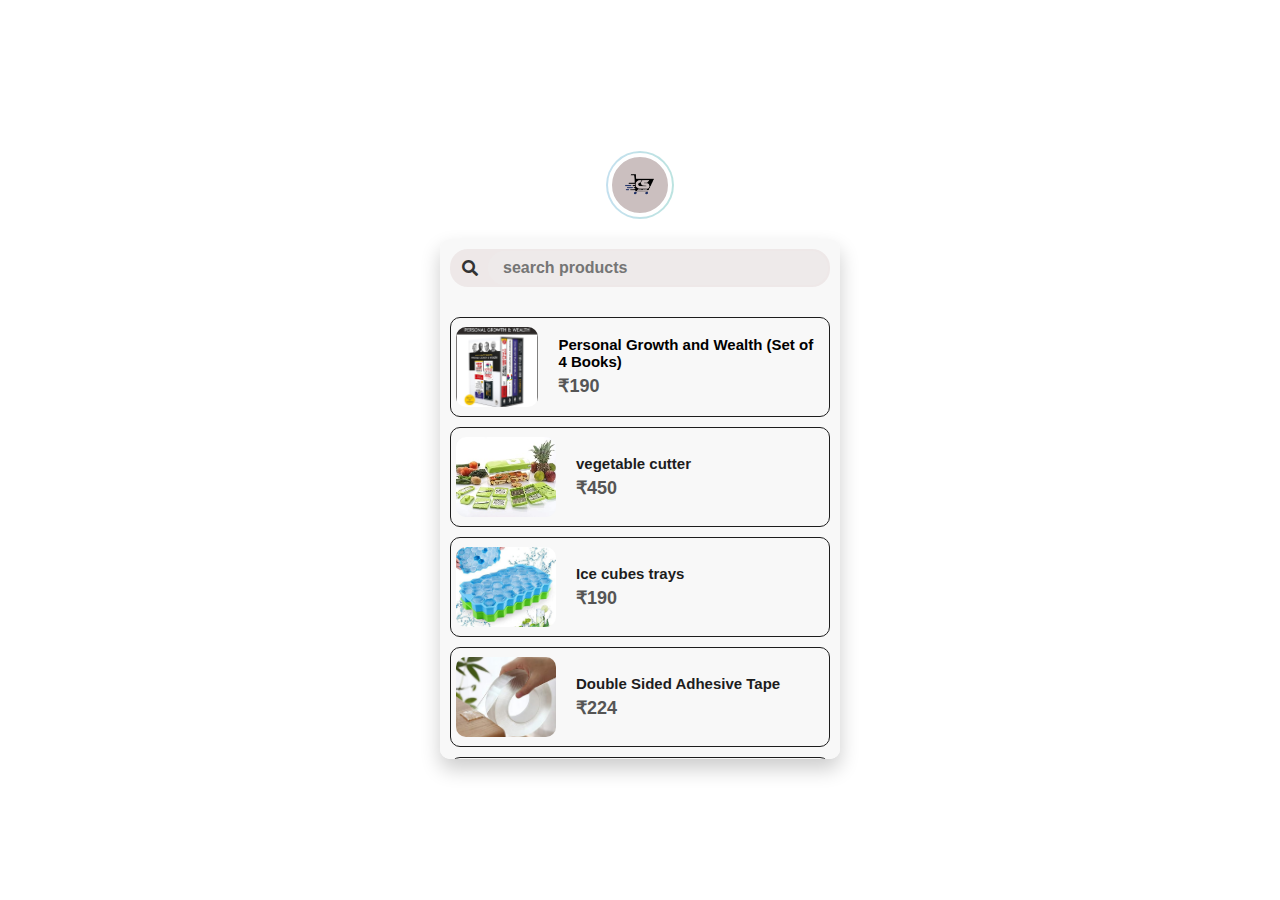
<file: index.html>
<!DOCTYPE html>
<html lang="en">
<head>
    <meta charset="UTF-8">
    <meta http-equiv="X-UA-Compatible" content="IE=edge">
    <meta name="viewport" content="width=device-width, initial-scale=1.0">
    <title>product search</title>

    <link rel="stylesheet" href="https://use.fontawesome.com/releases/v5.15.4/css/all.css"/>

    <link rel="stylesheet" href="style .css">
</head>
<body>

<!-- navigation -->

<div class="menu-container">
    <div class="plus flex-center"><img src="images/logobg.png" alt="" width="50px"></div>
    <ul class="menu flex-center">
        <li class="menu-item"><a href="home.html">
            <i class="fa fa-home"></i>
        </a></li>
       
        <li class="menu-item"><a href="#search">
            <i class="fa fa-search"></i>
        </a></li>
    </ul>
</div>

<section class="container">
  
        
    
    
      <form action="">
        <i class="fas fa-search" ></i>
          <input  type="text" name="" id="search-item" placeholder="search products" onkeyup="search()">
        </form>
    


    <!-- <div class=" product-list" id="product-list"> -->
        <div class="product-list" id="product-list">

       <a href="https://amzn.to/46NxmYL" target="_blank"> <div class="product">
            <img src="images/pesanal book.jpg" alt="">
            <div class="p-details">
                <h2 style="color: black;"> Personal Growth and Wealth (Set of 4 Books) </h2>
                <h3>₹190</h3>
            </div>
        </div></a>

         <a href="https://amzn.to/3S0HgC9" target="_blank"> <div class="product">
          
                <img src="images/cutter.jpg" alt="">
                <div class="p-details">
                    <h2>vegetable cutter</h2>
                    <h3>₹450</h3>
                </div>
        </div></a>


        <a href="https://amzn.to/3trbbZW" target="_blank"><div class="product">
            <img src="images/ice tray.jpg" alt="">
            <div class="p-details">
                <h2>Ice cubes trays</h2>
                <h3>₹190</h3>
            </div>
        </div></a>

       <a href="https://amzn.to/45urGlj" target="_blank"> <div class="product">
            <img src="images/gel tape.jpg" alt="">
            <div class="p-details">
                <h2>Double Sided Adhesive Tape</h2>
                <h3>₹224</h3>
            </div>
        </div></a>

        <a href="https://amzn.to/46BfVeq" target="_blank"><div class="product">
            <img src="images/blender.jpg" alt="">
            <div class="p-details">
                <h2>Mini blender</h2>
                <h3>₹1969</h3>
            </div>
        </div></a>

       <a href="https://amzn.to/45EHulA" target="_blank"> <div class="product">
            <img src="images/3d house.jpg" alt="">
            <div class="p-details">
                <h2> Puzzle House 3D</h2>
                <h3>₹279</h3>
            </div>
        </div></a>
       
        <a href="https://amzn.to/3tGNs86" target="_blank"> <div class="product">
            <img src="images/rocket img.jpg" alt="">
            <div class="p-details">
                <h2>Chandrayaan  ISRO Rocket Model & Satellite Toys,puzzle</h2>
                <h3>₹525</h3>
            </div>
        </div></a>

        <a href="https://amzn.to/3S4frsS" target="_blank"> <div class="product">
            <img src="images/key.jpg" alt="">
            <div class="p-details">
                <h2>Key Holder</h2>
                <h3>99</h3>
            </div>
        </div></a>

        <a href="https://amzn.to/45AkUur" target="_blank"> <div class="product">
            <img src="images/monk.jpg" alt="">
            <div class="p-details">
                <h2>Monks Buddha</h2>
                <h3>173</h3>
            </div>
        </div></a>
       

       
    <a href="https://amzn.to/3Q2G0vM" target="_blank"> <div class="product">
        <img src="images/oil sprey.jpg" alt="">
        <div class="p-details">
            <h2>Oil spray</h2>
            <h3>216</h3>
        </div>
    </div></a>





        <a href="https://amzn.to/3Q2JzCe" target="_blank"> <div class="product">
            <img src="images/hanpum.jpg " alt="">
            <div class="p-details">
                <h2>Hand pump</h2>
                <h3>95</h3>
            </div>
        </div></a>
 


    <a href="https://amzn.to/46Z0RqO" target="_blank"> <div class="product">
        <img src="images/rg.jpg" alt="">
        <div class="p-details">
            <h2>Red Gear mouse pad</h2>
            <h3>99</h3>
        </div>
    </div></a>




     
       
       
    
</section>

    
    <script src="app.js"></script>
    <!-- <script>window.alert("see the products")</script> -->
    
 
   
</body>
</html>
</file>
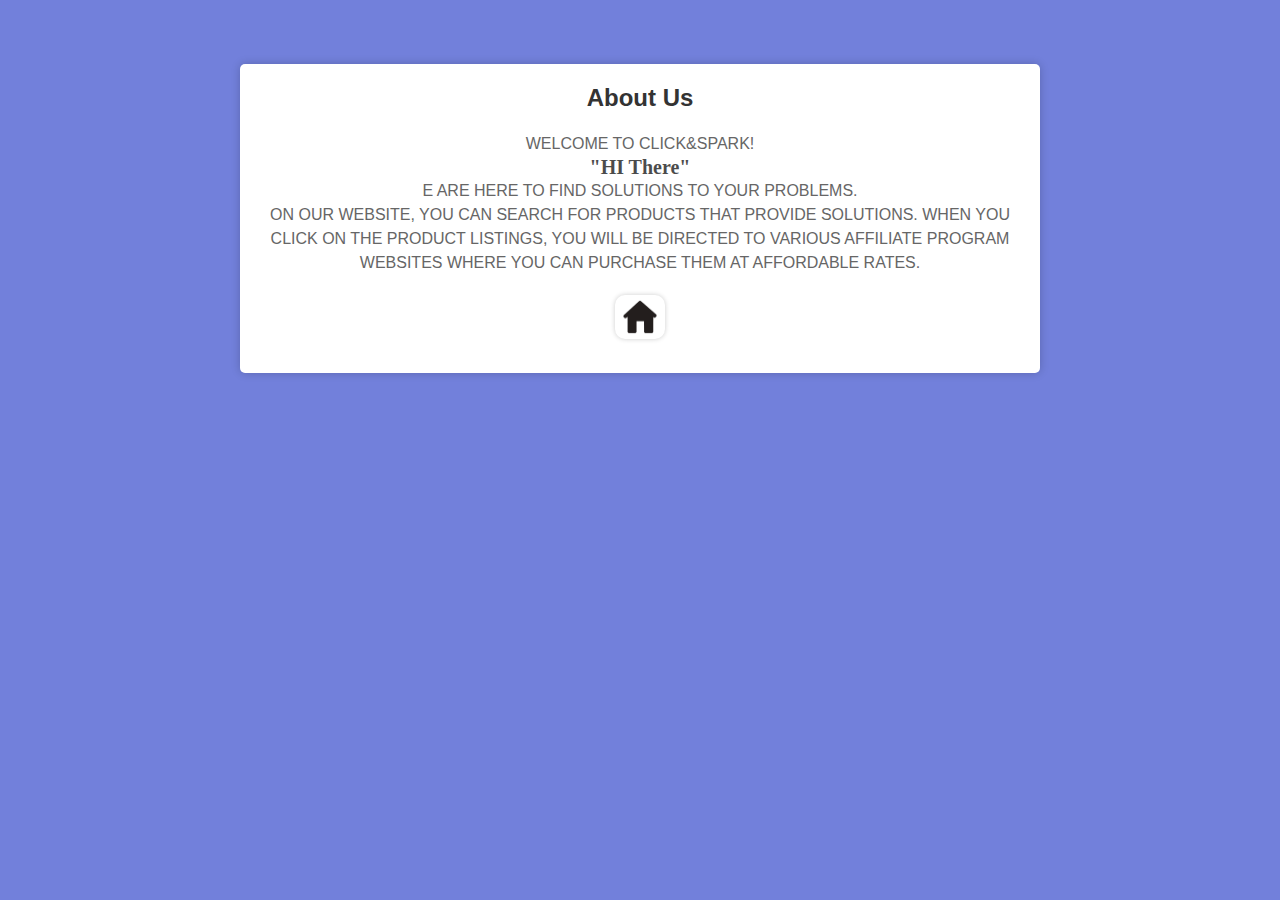
<file: about.html>
<!DOCTYPE html>
<html lang="en">
<head>
    <meta charset="UTF-8">
    <meta name="viewport" content="width=device-width, initial-scale=1.0">
    <title>About Us - Click$Spark</title>
    <link rel="stylesheet" href="about.css">
</head>
<body>
    <div class="container">
        <h1>About Us</h1>
        <p>Welcome to Click&Spark!</p>
          <span>"HI There"</span><p>e are here to find solutions to your problems. </p>
        <p>On our website, you can search for products that provide solutions. When you click on the product listings, you will be directed to various affiliate program websites where you can purchase them at affordable rates.</p>
        
        
        <!-- <p>Join us on this exciting journey of discovery and growth. Together, we'll unleash the click and ignite your passion for affiliate marketing!</p> -->
        <li><a href="home.html"><img src="images/ho,e.png" alt=""></a></li>
    </div>
</body>
</html>
</file>
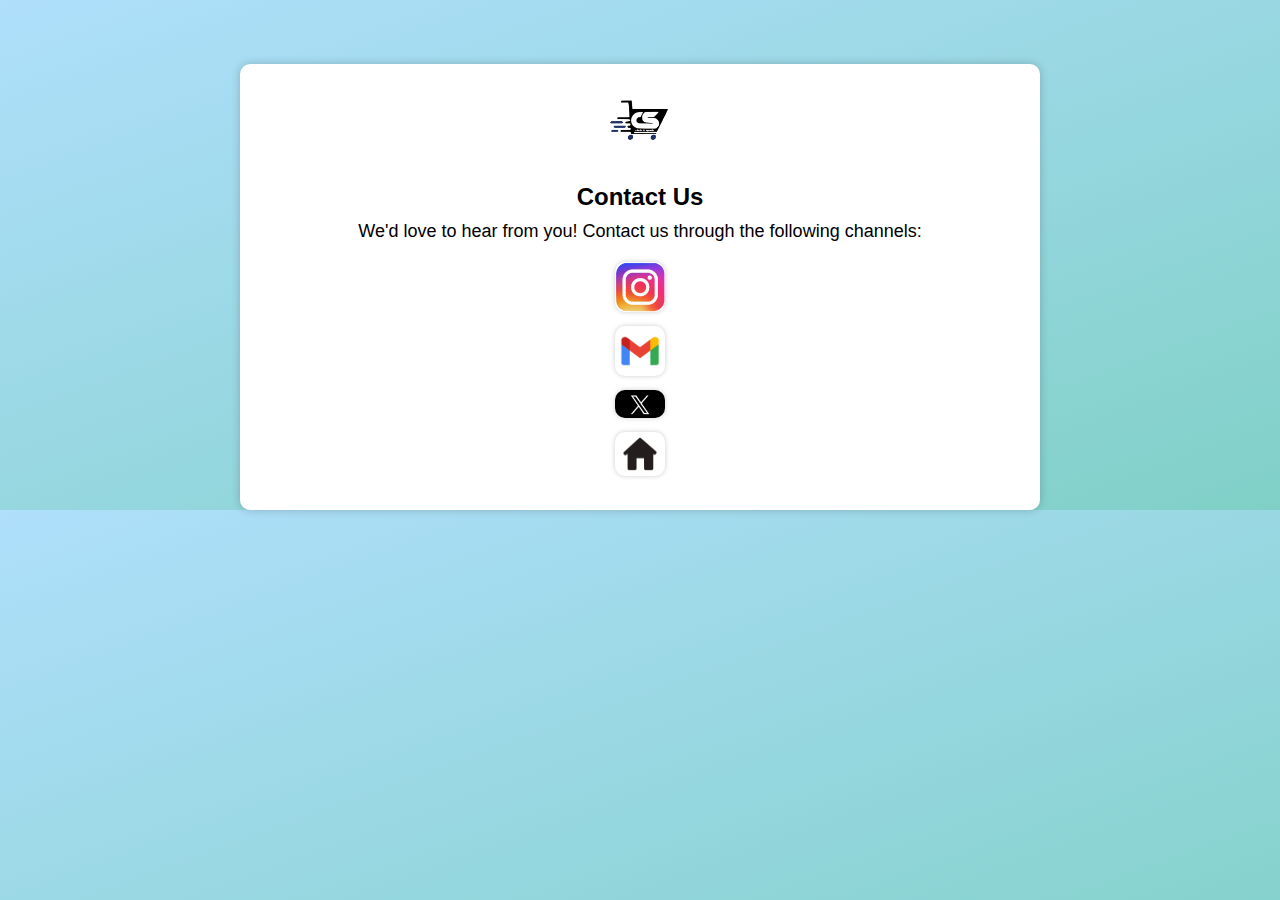
<file: contact.html>
<!DOCTYPE html>
<html lang="en">
<head>
    <meta charset="UTF-8">
    <meta name="viewport" content="width=device-width, initial-scale=1.0">
    <title>Contact Us</title>
    <link rel="stylesheet" href="contact.css">
</head>
<body>
    <div class="container">
        <img src="images/logobg.png" alt="Click & Spark Logo" class="logo">
        <h1>Contact Us</h1>
        <p>We'd love to hear from you! Contact us through the following channels:</p>
        <ul>
           
           
           
            <li><a target="_blank" href="https://instagram.com/click_spark_?igshid=MzRlODBiNWFlZA=="><img src="images/[removal.ai]_10c6d245-2c8a-4956-aa69-c8bad96f2b01-images.png" alt="Instagram"></a></li>
            <li> <a target="_blank" href="mailto:clickspark7@gmail.com"><img src="images/gmail.png" alt="Gmail"></a></li>
            <li><a target="_blank" href="https://twitter.com/click_spark7538"><img src="images/tw.webp" alt="" ></a></li>
            
           
            <!-- home styling -->
           
            <li><a href="home.html"><img src="images/ho,e.png" alt=""></a></li>
     
        </ul>
    </div>

    <!-- footer section -->

</body>
</html>
</file>
<file: about.css>
*{
    padding: 0;
    box-sizing: border-box;
    margin: 0;
}


body {
    font-family: Arial, sans-serif;
    background-color: #7280db;
    margin: 0;
    padding: 0;
    margin-top: 5%;
}

.container {
    max-width: 800px;
    margin: 0 auto;
    padding: 20px;
    background-color: #fff;
    box-shadow: 0 0 10px rgba(0, 0, 0, 0.2);
    border-radius: 5px;
    text-align: center;
}

h1 {
    font-size: 24px;
    font-weight: bold;
    color: #333;
    margin-bottom: 20px;
}

p {
    font-size: 16px;
    color: #666;
    line-height: 1.5;
    text-transform: uppercase;
}
span{
    font-weight: bold;
    font-size: 20px;
    font-family: 'Times New Roman', Times, serif;
    opacity: 0.7;
}

li {
    list-style: none; /* Remove default list styles */
    margin: 10px 0; /* Adjust margin as needed */
}

li a {
    display: block; /* Make the anchor a block-level element to contain the image */
    text-align: center; /* Center the anchor content */
    text-decoration: none; /* Remove underlines from the anchor */
}




li a img{
    width: 50px; /* Adjust the size as needed */
    height: auto;
    border-radius: 10px;
    box-shadow: 0px 0px 5px rgba(0, 0, 0, 0.2);
    transition: transform 0.2s;
    margin-top: 10px;
}
li a img:hover {
    transform: scale(1.1);
}
</file>
<file: contact.css>
*{
    padding: 0;
    box-sizing: border-box;
    margin: 0;
}



body {
    font-family: Arial, sans-serif;
    background-color: #0093E9;
    background-image: linear-gradient(160deg, #afdffb 0%, #80D0C7 100%);
    margin: 0;
    padding: 0;
}

.container {
    max-width: 800px;
    margin: 0 auto;
    text-align: center;
    padding: 20px;
    background-color: #fff;
    border-radius: 10px;
    box-shadow: 0px 0px 10px rgba(0, 0, 0, 0.2);
    margin-top: 5%;
}

.logo {
    width: 100px;
    height: auto;
    margin-bottom: 20px;
}

h1 {
    font-size: 24px;
    margin-bottom: 10px;
}

p {
    font-size: 18px;
    margin-bottom: 20px;
}

ul {
    list-style-type: none;
    padding: 0;
}

li {
    margin: 10px 0;
}

li a img {
    width: 50px; /* Adjust the size as needed */
    height: auto;
    border-radius: 10px;
    box-shadow: 0px 0px 5px rgba(0, 0, 0, 0.2);
    transition: transform 0.2s;
}


li a img:hover {
    transform: scale(1.1);
}
/* footer section */
/* Footer Styles */
</file>
<file: style .css>
/* Reset styles and set a common font family */
* {
    margin: 0;
    padding: 0;
    box-sizing: border-box;
    font-family: 'Source Sans Pro', sans-serif;
}

/* Style the body with a background color */
body {
    width: 100%;
    min-height: 100vh;
    /* background-color: #0093E9;
    background-image: linear-gradient(160deg, #0093E9 0%, #80D0C7 100%); */
    background-color:#ffff;

    display: flex;
    align-items: center;
    justify-content: center;
    flex-direction: column;
}



/* navigation */
*, *::before, *::after {
    margin: 0;
    padding: 0;
    box-sizing: border-box;
}

:root {
    --border-radius: 4rem;
    --container-width-height: var(--border-radius);
    --font-size: 2rem;
    --menu-item-color: #fff;
    --menu-item-hover-color: #00ffff;
}

.flex-center {
    display: flex;
    justify-content: center;
    align-items: center;
}

/* button */
.menu-container {
    display: flex;
    justify-content: space-between;
    border-radius: var(--border-radius);
    padding: .1rem;
    background: linear-gradient(to right, #c4e0ef, #bce3e0);
    position: relative;
    margin-top: 10px;
    
}

.plus {
    font-size: var(--font-size);
    font-weight: bolder;
    width: var(--container-width-height);
    height: var(--container-width-height);
    border-radius: 50%;
    background-color: rgb(203, 191, 191);
    color: var(--menu-item-color);
    border: 4px solid white;
    transition: transform 1s ease-in-out;
    cursor: pointer;
    z-index: 1;
}

/* active */
.menu-container.active .plus {
    transform: rotate(360deg);
}
/* active */

ul.menu {
    width: 0px;
    transition: width 1s ease-in-out;
}

ul.menu li.menu-item {
    list-style: none;
    margin: 0 1rem;
}

/* active */
.menu-container.active ul.menu {
    width: min(20rem, 70vw);
}
/* active */

li.menu-item a {
    text-decoration: none;
    visibility: hidden;
    opacity: 0;
    transition: opacity .5s ease-in-out;
    transition-delay: 1.1s;
}

/* active */
.menu-container.active li.menu-item a {
    visibility: visible;
    opacity: 1;
}
/* active */


li.menu-item a i {
    font-size: var(--font-size);
    color: var(--menu-item-color);
    position: relative;
}

li.menu-item a i::after {
    content: "";
    position: absolute;
    height: 2px;
    width: 100%;
    background-color: var(--menu-item-hover-color);
    bottom: -0.75rem;
    left: 0;
    transform: scaleX(0);
    transition: transform .25s ease-in-out;
}

li.menu-item a:hover i {
    color: var(--menu-item-hover-color);
}

li.menu-item a:hover i::after {
    transform: scaleX(1);
}


/* now lets control it using js */

/* Amazing */
/* Have a good time */

/* ends navigation */

/* Create a container for the content */
.container {
    width: 90%;
    max-width: 400px;
    height: auto;
 
    background-color: #f8f8f8;

    border-radius: 10px;
    box-shadow: 0px 10px 20px rgba(0, 0, 0, 0.2);
    padding: 10px;
    overflow-y: scroll;
    max-height: 520px;
    /* Hide scrollbar */
    scrollbar-width: thin;
    scrollbar-color: transparent transparent;
    margin-top: 20px;
}

/* Remove scrollbar on Webkit browsers */
.container::-webkit-scrollbar {
    width: 8px;
}

/* Hide scrollbar track */
.container::-webkit-scrollbar-track {
    background: transparent;
}

/* Style scrollbar thumb */
.container::-webkit-scrollbar-thumb {
    background: transparent;
}






/* Style the search form */
.container form {
    width: 100%;
    border: 2px solid transparent;
    border-radius: 18px;
    display: flex;
    flex-direction: row;
    align-items: center;
    background-color: #eee8e8;
}

/* Style the search input */
.container form input {
    border: none;
    outline: none;
    box-shadow: none;
    width: 100%;
    font-size: 16px;
    font-weight: 600;
    padding: 8px 15px;
    border-radius: 18px;
    background-color: #eeeaea;
}

/* Style the search icon */
.container form i {
    padding: 0 10px;
    color: #333;
}

/* Create a product list */
.product-list {
    padding: 20px 0;
}

a{
    text-decoration: none;
    color: #1d1d1d;
   
}

/* Style individual products */
.product {
    display: flex;
    align-items: center;
    cursor: pointer;
    padding: 5px;
    border: 2px solid #333;
    margin-bottom: 10px;
    border-radius: 10px;
    transition: background-color 0.3s, transform 0.2s;
    height:100px;
    border: 1px solid;
    margin-top: 10px;
}

.product:hover {
    background-color: #f5f5f5;
    transform: scale(1.03);
}

.product img {
    width: 100px;
    height: 80px;
    object-fit: cover;
    border-radius: 5px;
    margin-right: 10px;
    border-radius: 1px solid;
    border-radius: 10px;
}

.product .p-details {
    flex-grow: 1;
    margin-left: 10px;
}

.product .p-details h2 {
    font-size: 15px;
    color: #1d1d1d;
    margin-bottom: 5px;
}

.product .p-details h3 {
    font-size: 18px;
    color: #555;
    margin-top: 5px;
}



/* Responsive Styles */
@media screen and (max-width: 270px) {
    .container {
        width: 100%;
        max-width: none;
    }

    .container form {
        flex-direction: column;
    }

    .container form input {
        width: 100%;
        margin-bottom: 10px;
    }
}
</file>
